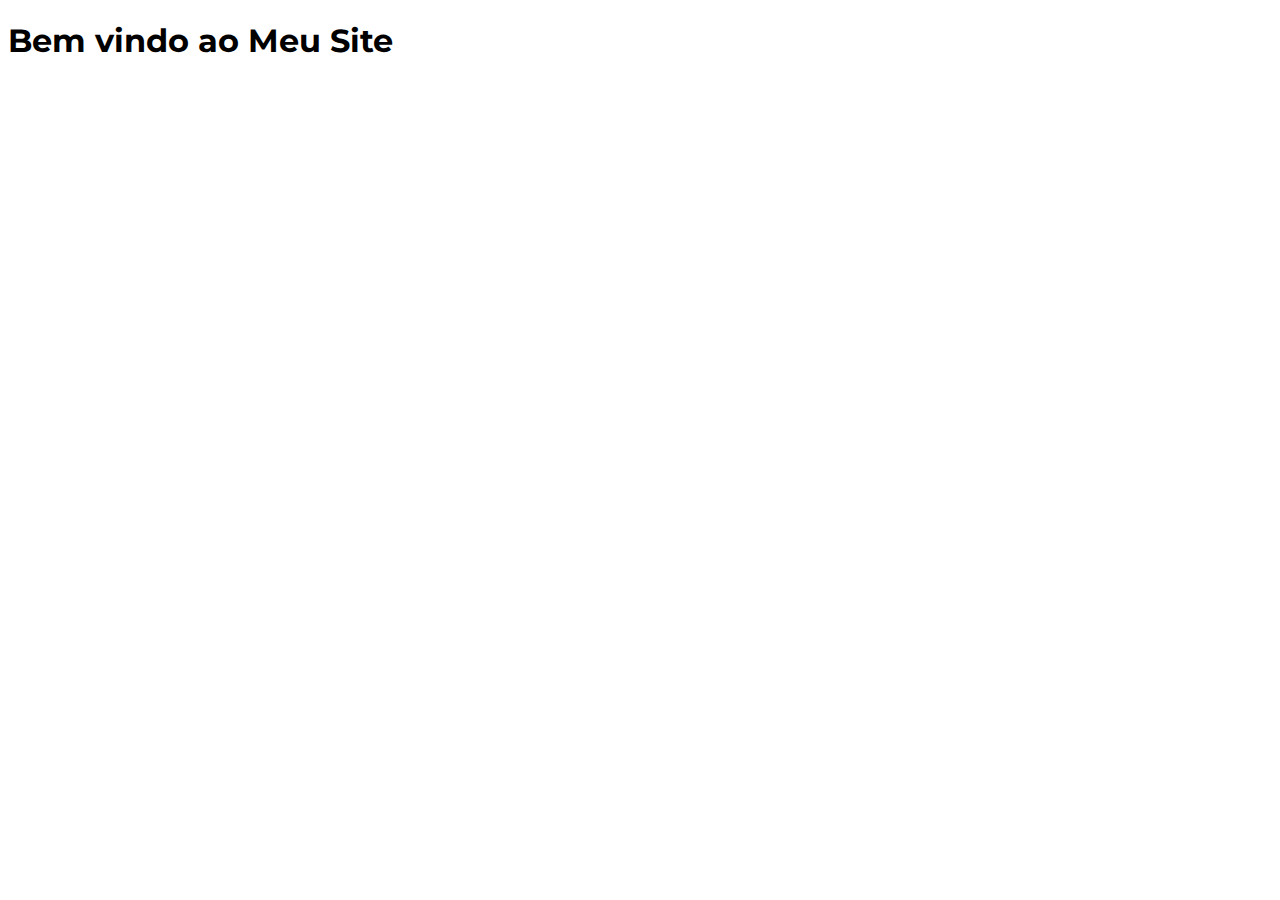
<file: hTmlonly/fontes.html>
<!DOCTYPE html>
<html lang="en">

    <head>
        <meta charset="UTF-8">
        <meta http-equiv="X-UA-Compatible" content="IE=edge">
        <meta name="viewport" content="width=device-width, initial-scale=1.0">
        <link rel="preconnect" href="https://fonts.googleapis.com">
        <link rel="preconnect" href="https://fonts.gstatic.com" crossorigin>
        <link href="https://fonts.googleapis.com/css2?family=Montserrat:wght@200&display=swap" rel="stylesheet">
        <title>Fontes</title>

    </head>

    <body>
        <h1 style="font-family: 'Montserrat', sans-serif;">Bem vindo ao Meu Site</h1>
        
    </body>

</html>
</file>
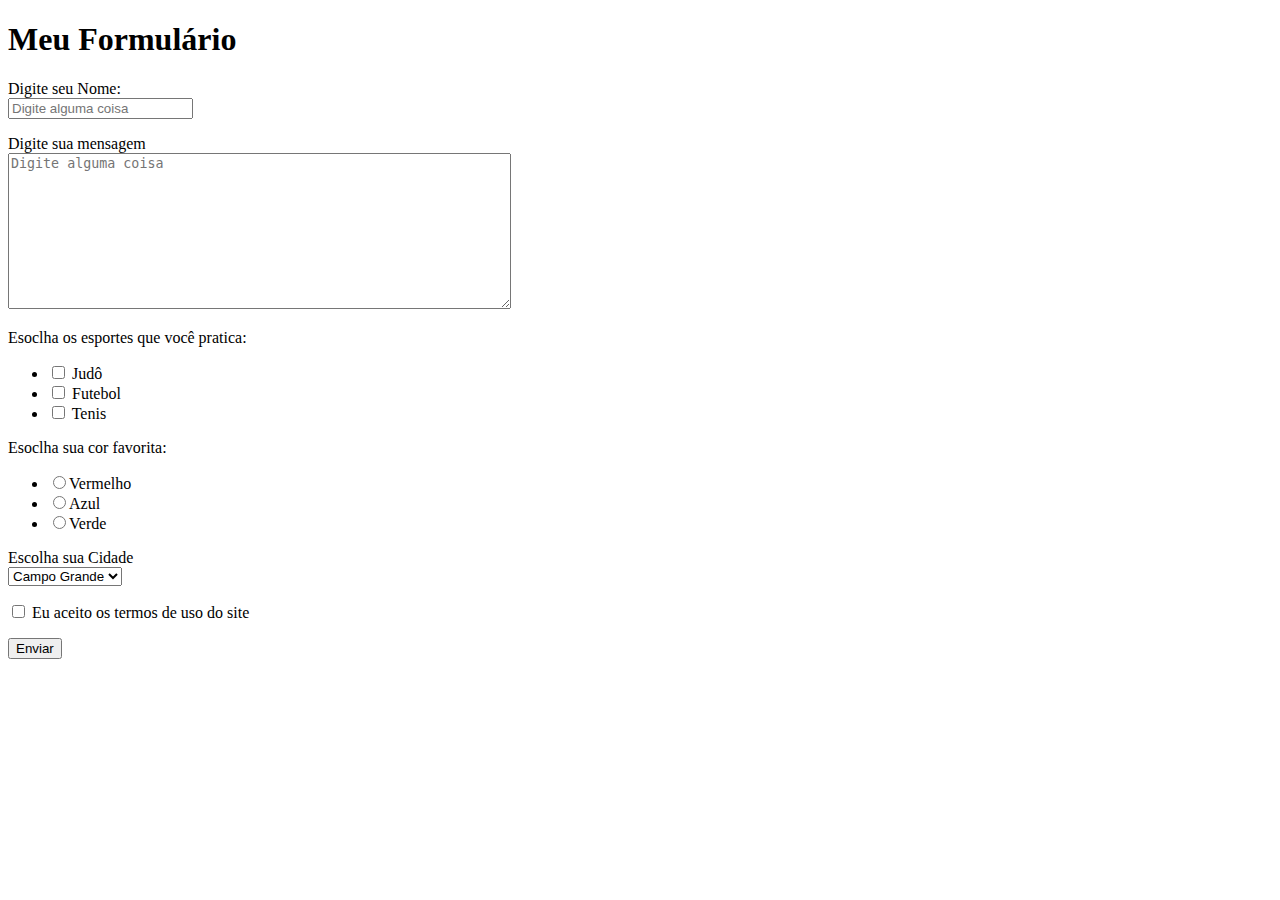
<file: hTmlonly/form.html>
<!DOCTYPE html>
<html lang="en">
    <head>
        <meta charset="UTF-8">
        <meta http-equiv="X-UA-Compatible" content="IE=edge">
        <meta name="viewport" content="width=device-width, initial-scale=1.0">
        <title>Formulário</title>
    </head>

    <body>
        
        <h1>Meu Formulário</h1>

        <form action="https://formspree.io/f/mvoypdwr" method="POST">

            <p>
                <label>Digite seu Nome:</label><br>
                <input placeholder="Digite alguma coisa" type="" required value="" name="nome">
            </p>
            
            <p>
                <label>Digite sua mensagem</label><br>
                <textarea rows="10" cols="60" name="mensagem" required placeholder="Digite alguma coisa"></textarea>
            </p>

            <p>
                <label>Esoclha os esportes que você pratica:</label><br>
                <ul>
                    <li><input value="SIM" name="judo" type="checkbox"> Judô</li>
                    <li><input value="SIM" name="futebol" type="checkbox"> Futebol</li>
                    <li><input value="SIM" name="tenis" type="checkbox"> Tenis</li>
                </ul>
            </p>

            <p>
                <label>Esoclha sua cor favorita:</label><br>
                <ul>
                    <li><input value="VERMELHO" name="corFavorita" type="radio">Vermelho</li>
                    <li><input value="AZUL" name="corFavorita" type="radio">Azul</li>
                    <li><input value="VERDE" name="corFavorita" type="radio">Verde</li>
                </ul>
            </p>

            <p>
                <label>Escolha sua Cidade</label><br>
                <select>
                    <option>Anastácio</option>
                    <option>Bataguassu</option>
                    <option selected value="CG">Campo Grande</option>
                    <option>Dourados</option>
                    <option>El Dorado</option>
                    <option>Fátima do Sul</option>
                </select>
            </p>

            <p> <input value="SIM" name="termosDoContrato" type="checkbox"> Eu aceito os termos de uso do site</p>
            
            <button type="submit">Enviar</button>

        </form>

    </body>
</html>
</file>
